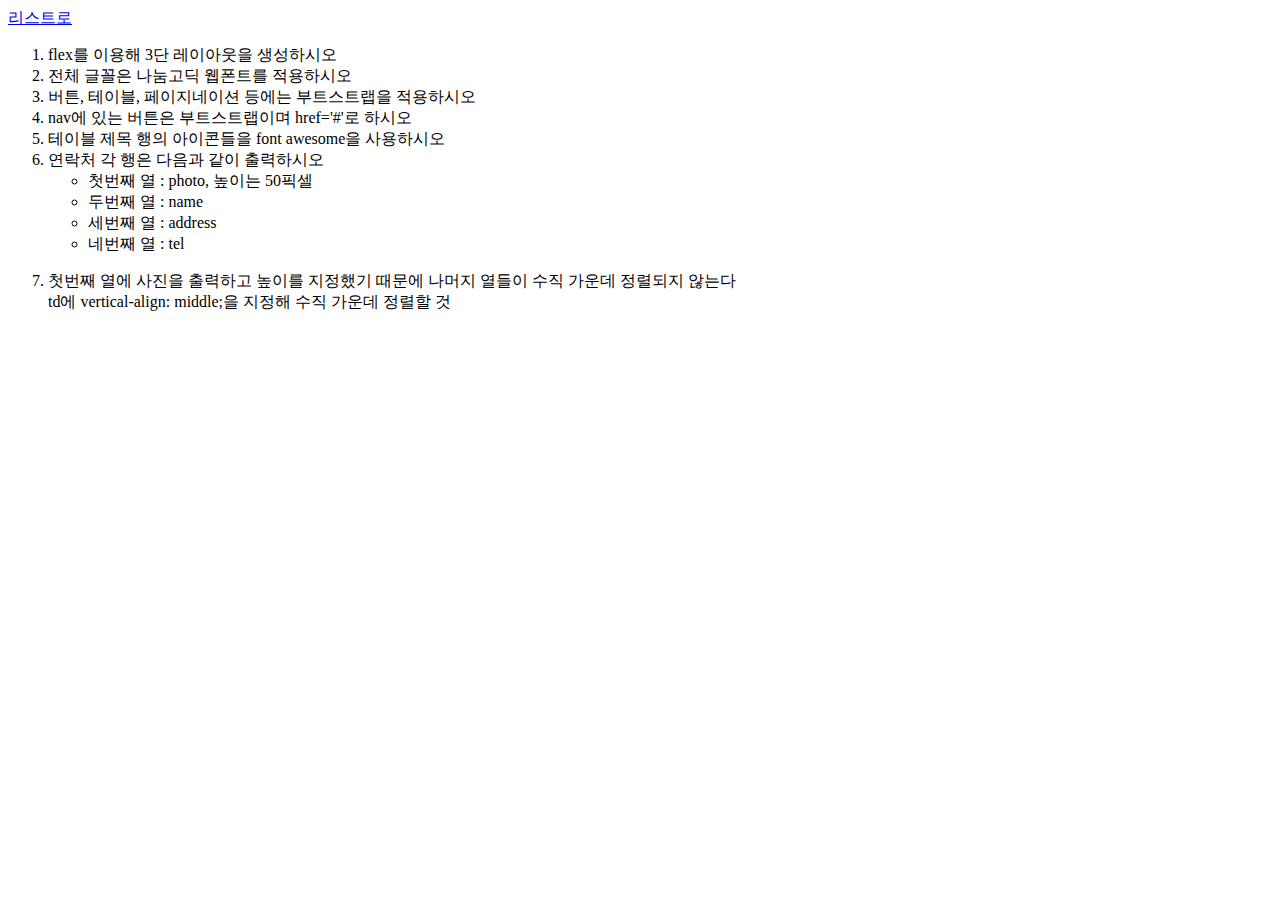
<file: index.html>
<!DOCTYPE html>
<html lang="en">
<head>
  <meta charset="UTF-8">
  <meta name="viewport" content="width=device-width, initial-scale=1.0">
  <title>Document</title>
</head>
<body>
  <a href="list.html">리스트로</a>
  <ol>
    <li>flex를 이용해 3단 레이아웃을 생성하시오</li>
    <li>전체 글꼴은 나눔고딕 웹폰트를 적용하시오</li>
    <li>버튼, 테이블, 페이지네이션 등에는 부트스트랩을 적용하시오</li>
    <li>nav에 있는 버튼은 부트스트랩이며 href='#'로 하시오</li>
    <li>테이블 제목 행의 아이콘들을 font awesome을 사용하시오</li>
    <li>연락처 각 행은 다음과 같이 출력하시오
      <ul>
	      <li>첫번째 열 : photo, 높이는 50픽셀</li>
	      <li>두번째 열 : name</li>
	      <li>세번째 열 : address</li>
	      <li>네번째 열 : tel</li>
      </ul>
    </li>
    <li>
      <p>첫번째 열에 사진을 출력하고 높이를 지정했기 때문에 나머지 열들이 수직 가운데 정렬되지 않는다<br>
      td에 vertical-align: middle;을 지정해 수직 가운데 정렬할 것</p>
    </li>
  </ol>
</body>
</html>
</file>
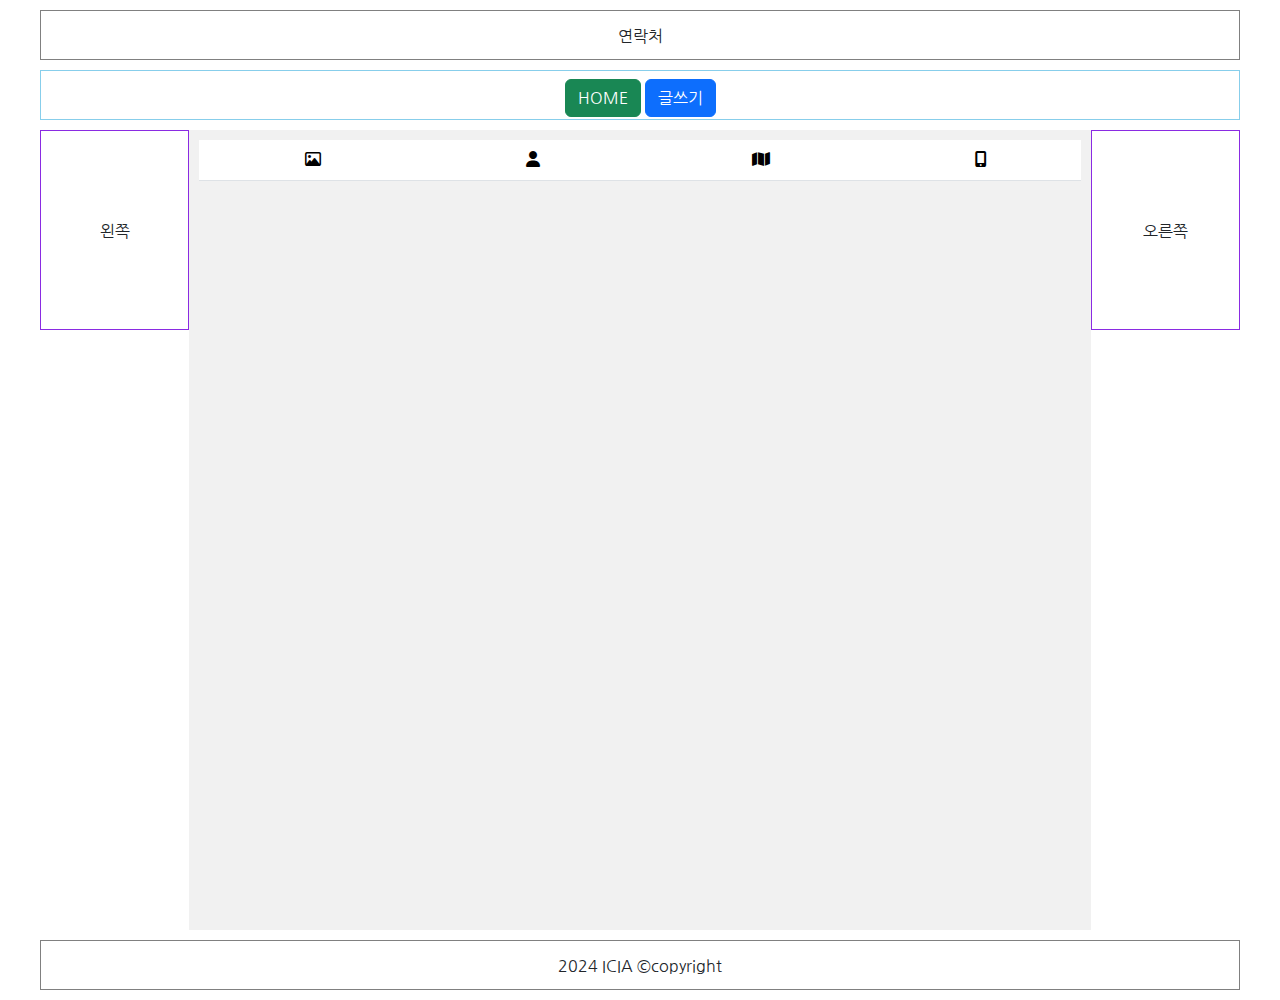
<file: list.html>
<!DOCTYPE html>
<html lang="ko">
<head>
  <meta charset="UTF-8">
  <meta name="viewport" content="width=device-width, initial-scale=1.0">
  <link href="https://cdn.jsdelivr.net/npm/bootstrap@5.3.3/dist/css/bootstrap.min.css" rel="stylesheet">
  <link href="https://cdnjs.cloudflare.com/ajax/libs/font-awesome/6.6.0/css/all.min.css" rel="stylesheet">
  <link href="list.css" rel="stylesheet">
  <script src="https://cdn.jsdelivr.net/npm/bootstrap@5.3.3/dist/js/bootstrap.bundle.min.js"></script>
  <script src="https://ajax.googleapis.com/ajax/libs/jquery/3.7.1/jquery.min.js"></script>
  <title>Document</title>
  <style>
  </style> 
</head>
<body>
  <div id="app">
    <header>연락처</header>
    <nav>
      <a type="button" class="btn btn-success" href="#">HOME</a>
      <a type="button" class="btn btn-primary" href="#">글쓰기</a>
    </nav>
    <main>
      <aside>왼쪽</aside>
      <section>
        <table class="table table-hover">
          <thead>
            <tr>
              <th>
                <i class="fa-regular fa-image"></i>
              </th>
              <th>
                <i class="fa-solid fa-user"></i>
              </th>
              <th>
                <i class="fa-solid fa-map"></i>
              </th>
              <th>
                <i class="fa-solid fa-mobile-screen-button"></i>
              </th>
            </tr>
          </thead>
          <tbody id="target">
          </tbody>
        </table>
        <ul class="pagination">
        </ul>
      </section>
      <aside>오른쪽</aside>
    </main>
    <footer>
      2024 ICIA &copy;copyright 
    </footer>
  </div>  
  <script>
    // 페이지당 연락처의 개수는 10개
    const PAGESIZE = 10;
    // 페이지 5개씩 묶어서 페이지네이션을 이룸
    const BLOCK_SIZE =5;

    // pageno가 없으면 1로 지정
    let pageno = location.search.substr(8);
    if(pageno=='')
      pageno = 1;

    // 연락처를 출력할 요소 선택
    const $tbody = $('#target');
    // pagination을 출력할 요소 선택
    const $pagination = $('.pagination');

    function printContacts(contacts) {
      $tbody.empty();
      for(c of contacts) {
        const html = `
          <tr>
            <td>
              <img src='${c.photo}'>
            </td>
            <td>${c.name}</td>
            <td>${c.address}</td>
            <td>${c.tel}</td>
          </tr>
        `;
        $tbody.append(html);
      }
    }

    function getPagination({totalcount}) {
      // 전체 페이지의 개수
      const numberOfPage = Math.ceil(totalcount/PAGESIZE);

      // 이전으로, 시작 페이지 번호, 마지막 페이지 번호, 다음으로 계산
      const prev = (Math.ceil(pageno/BLOCK_SIZE)-1) * BLOCK_SIZE;
      const start = prev + 1;
      let end = prev + BLOCK_SIZE;
      let next = end + 1;

      // 마지막 블록일 경우 값을 수정
      if(end>=numberOfPage) {
        end = numberOfPage;
        next = 0;
      }
      return {prev, start, end, next};
    }

    function printPagination({prev, start, end, next}) {
      $pagination.empty();
      if(prev>0) {
        const 이전으로 = `<li class="page-item"><a class="page-link" href="list.html?pageno=${prev}">이전으로</a></li>`;
        $pagination.append(이전으로);
      }
      for(let i=start; i<=end; i++) {
        if(i==pageno) {
          const 페이지 = `<li class="page-item active"><a class="page-link" href="list.html?pageno=${i}">${i}</a></li>`;
          $pagination.append(페이지);
        } else {
          const 페이지 = `<li class="page-item"><a class="page-link" href="list.html?pageno=${i}">${i}</a></li>`;
          $pagination.append(페이지);
        }
      }
      if(next>0) {
        const 다음으로 = `<li class="page-item"><a class="page-link" href="list.html?pageno=${next}">다음으로</a></li>`;
        $pagination.append(다음으로);
      }
    }

    $.ajax({
      url: `https://sample.bmaster.kro.kr/contacts?pageno=${pageno}&pagesize=${PAGESIZE}`,
      success:function(result) {
        printContacts(result.contacts);
        const {prev, start, end, next} = getPagination(result);
        printPagination({prev, start, end, next});
      }
    });
  </script>
</body>
</html>
</file>
<file: list.css>
/* 
      나눔고딕 웹폰트를 가져온다
      웹폰트 자체도 외부 CSS이며 외부 CSS를 가져오는 방법은 <link>와 @import가 있다
      @importㄹ
    */
    @import url('https://fonts.googleapis.com/css2?family=Kalnia+Glaze:wght@100..700&family=Nanum+Gothic&display=swap');

    * {
      padding: 0;
      margin: 0;
      box-sizing: border-box;
      font-family: "Nanum Gothic", sans-serif;
    }

    #app {
      width: 1200px;
      margin : 0 auto;
     }

    header, nav, footer {
      height: 50px;
      line-height: 50px;
      text-align: center;
      margin: 10px 0;
    }

    header, footer {
      border: 1px solid gray;
    }

    nav {
      border: 1px solid skyblue;
    }

    main {
      display: flex;
    }

    aside {
      flex-basis: 0;
      flex-grow: 1;
      height: 200px;
      line-height: 200px;
      text-align: center;
      border: 1px solid blueviolet;
    }

    section {
      flex-basis: 0;
      flex-grow: 6;
      background-color: #f1f1f1;
      min-height: 800px;
      padding: 10px;
    }

    section table img {
      height: 50px;
    }

    section table th {
      text-align: center;
    }

    section table td {
      /* 이미지 출력 때문에 td의 높이가 높아져서 수직 가운데 정렬이 되지 않는다. 수직 가운데 정렬한다 */
      vertical-align: middle;
    }

    .pagination {
      /* pagination을 수평 가운데 정렬 */
      justify-content: center;
    }
</file>
